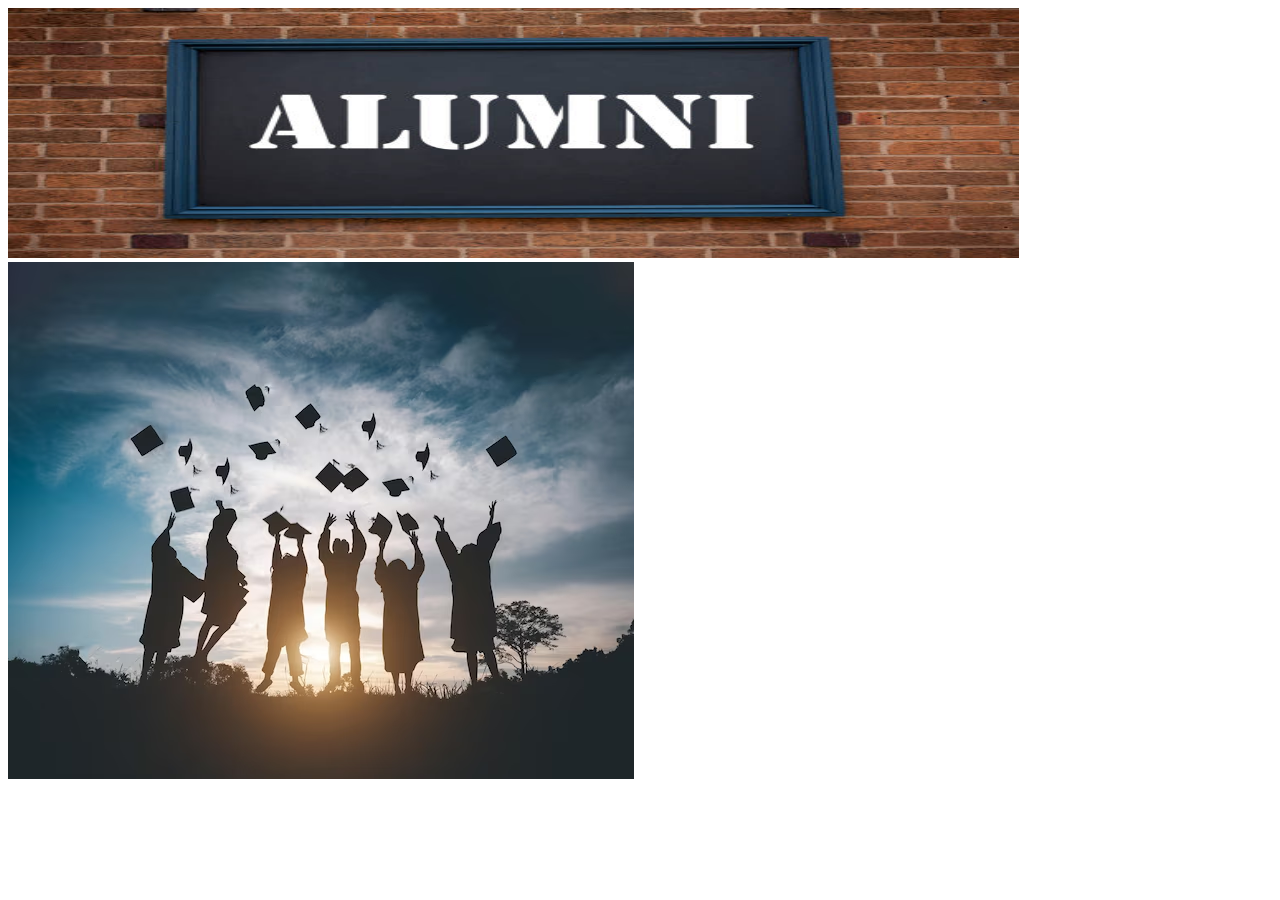
<file: index.html>
<!DOCTYPE html>
<html lang="en">
<head>
    <meta charset="UTF-8">
    <meta name="viewport" content="width=device-width, initial-scale=1.0">
    <title>Alumini Website | CVRCE</title>
    <div class="container">
        
        <div class="top">
            <div class="aluminiimg">
                <img src="2.jpg" alt="alumini" width="80%"height="250px">
            </div>
            <img src="img5.avif" alt="">
        </div>
        <div class="bottom">

        </div>
    </div>
</head>
<body>
    
</body>
</html>
</file>
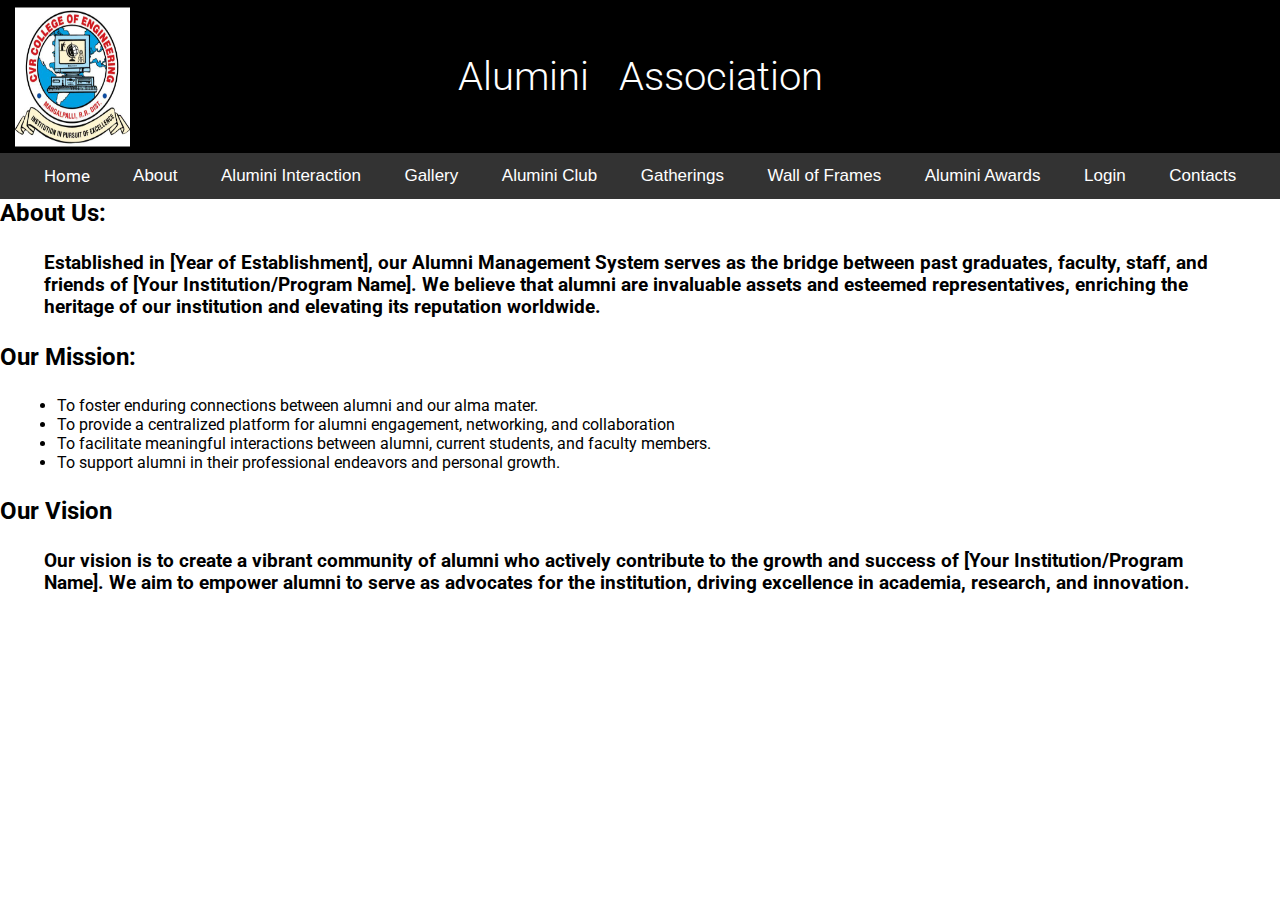
<file: About.html>
<!DOCTYPE html>
<html lang="en">
  <head>
    <meta charset="UTF-8" />
    <meta name="viewport" content="width=device-width, initial-scale=1.0" />
    <title>Alumini | CVRCE</title>
    <link rel="stylesheet" href="style.css" />
    <link rel="preconnect" href="https://fonts.gstatic.com" />
    <link
      href="https://fonts.googleapis.com/css2?family=Roboto:wght@300&display=swap"
      rel="stylesheet"
    />
  </head>
  <body>
    <div class="container">
      <div class="topbar">
        <h1 class="light-300" style="background-color: black">
          Alumini &nbsp; Association
        </h1>
        <img src="cvrlogo.jpg" alt="cvrlogo" width="9%" height="20%" />

        <div class="navbar">
          <ul>
            <div class="dropdown">
              <p><span class="dropbtn">Home</span></p>
              <div class="dropdown-content">
                <a href="index.html">Home</a>
              </div>
            </div>
            <div class="dropdown">
              <button class="dropbtn">About</button>
              <div class="dropdown-content">
                <a href="About.html">About us</a>
                <a href="OurTeam.html">Our Team</a>
              </div>
            </div>
            <div class="dropdown">
              <button class="dropbtn">Alumini&nbsp;Interaction</button>
              <div class="dropdown-content">
                <a href="AluminiInteraction.html"> Former Scholars</a>
                <a href="MOu.html">MoU </a>
                <a href="TechTalks.html"> Tech sphere</a>
                <a href="Expo.html">Expo</a>
                <a href="CampusDrives.html">CampusDrives</a>
              </div>
            </div>

            <div class="dropdown">
              <button class="dropbtn">Gallery</button>
              <div class="dropdown-content">
                <a href="Gallery.html">Gallery</a>
              </div>
            </div>
            <div class="dropdown">
              <button class="dropbtn">Alumini Club</button>
              <div class="dropdown-content">
                <a href="AluminiClub.html">Alumini Club</a>
              </div>
            </div>
            <div class="dropdown">
              <button class="dropbtn">Gatherings</button>
              <div class="dropdown-content">
                <a href="Overseas.html">Overseas</a>
                <a href="Oncampus.html">On Campus </a>
              </div>
            </div>

            <div class="dropdown">
              <button class="dropbtn">Wall of Frames</button>
              <div class="dropdown-content">
                <a href="Wallofframes.html">Wall Of Frames</a>
              </div>
            </div>
            <div class="dropdown">
              <button class="dropbtn">Alumini Awards</button>
              <div class="dropdown-content">
                <a href="AluminiAwards.html">Alumini Awards</a>
              </div>
            </div>
            <div class="dropdown">
              <button class="dropbtn">Login</button>
              <div class="dropdown-content">
                <a href="Login.html">Login</a>
                <a href="NewAdmin.html">NewAdmin</a>
                <a href="NewStaff.html">NewStaff</a>
              </div>
            </div>
            <div class="dropdown">
              <button class="dropbtn">Contacts</button>
              <div class="dropdown-content">
                <a href="Contacts.html">Contacts</a>
              </div>
            </div>
          </ul>
        </div>
      </div>

      <div class="content">
        <h2>About Us:</h2>
        <h3>
          Established in [Year of Establishment], our Alumni Management System
          serves as the bridge between past graduates, faculty, staff, and
          friends of [Your Institution/Program Name]. We believe that alumni are
          invaluable assets and esteemed representatives, enriching the heritage
          of our institution and elevating its reputation worldwide.
        </h3>
        <h2>Our Mission:</h2>

        <ul>
          <li>
            To foster enduring connections between alumni and our alma mater.
          </li>
          <li>
            To provide a centralized platform for alumni engagement, networking,
            and collaboration
          </li>
          <li>
            To facilitate meaningful interactions between alumni, current
            students, and faculty members.
          </li>
          <li>
            To support alumni in their professional endeavors and personal
            growth.
          </li>
        </ul>

        <h2>Our Vision</h2>
        <h3>
          Our vision is to create a vibrant community of alumni who actively
          contribute to the growth and success of [Your Institution/Program
          Name]. We aim to empower alumni to serve as advocates for the
          institution, driving excellence in academia, research, and innovation.
        </h3>
      </div>
    </div>
  </body>
</html>
</file>
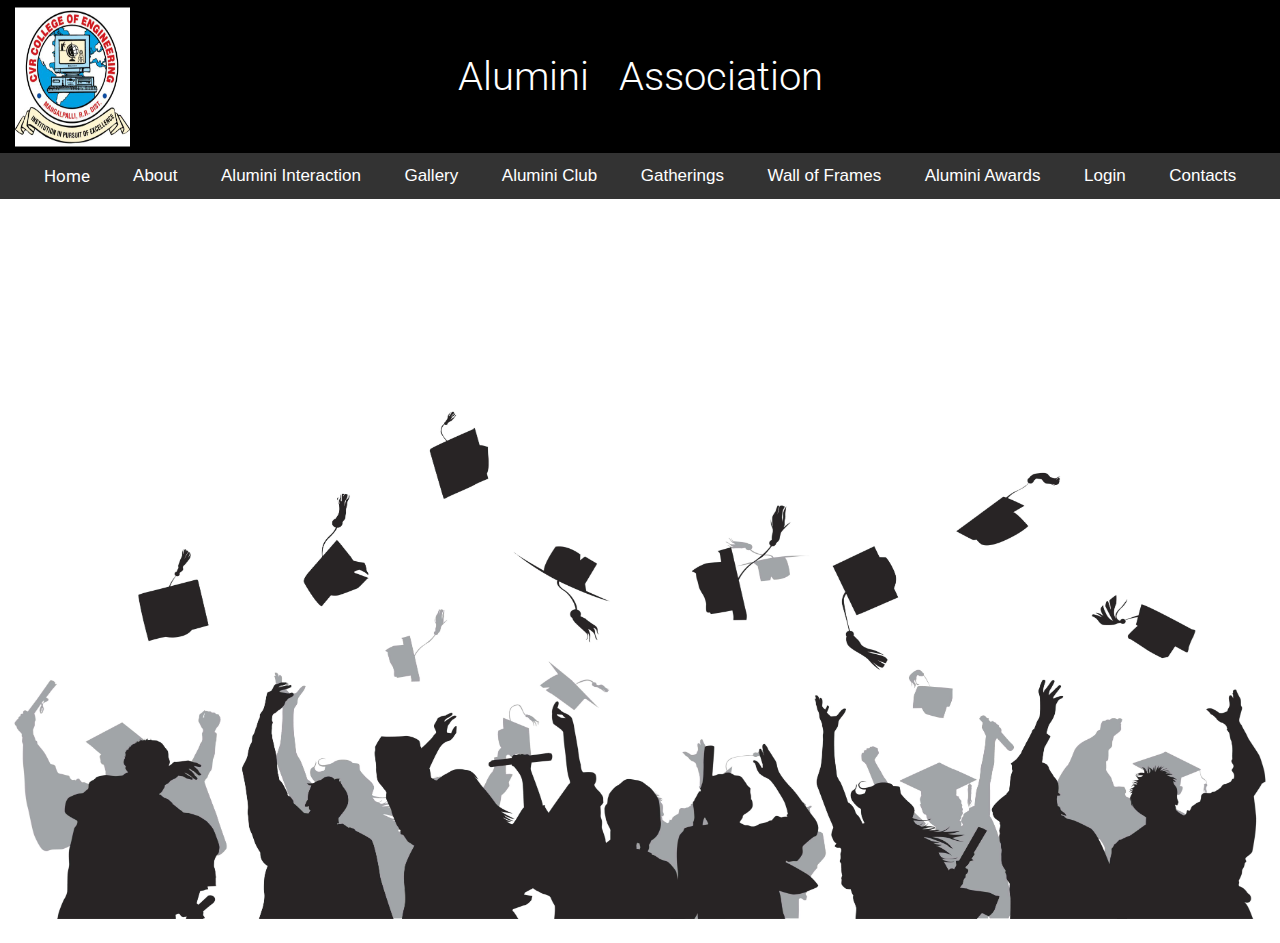
<file: AluminiClub.html>
<!DOCTYPE html>
<html lang="en">
  <head>
    <meta charset="UTF-8" />
    <meta name="viewport" content="width=device-width, initial-scale=1.0" />
    <title>Alumini | CVRCE</title>
    <link rel="stylesheet" href="style.css" />
    <link rel="preconnect" href="https://fonts.gstatic.com" />
    <link
      href="https://fonts.googleapis.com/css2?family=Roboto:wght@300&display=swap"
      rel="stylesheet"
    />
  </head>
  <body>
    <div class="container">
      <div class="topbar">
        <h1 class="light-300" style="background-color: black">
          Alumini &nbsp; Association
        </h1>
        <img src="cvrlogo.jpg" alt="cvrlogo" width="9%" height="20%" />

        <div class="navbar">
           
            <ul>
              <div class="dropdown">
                <p><span class="dropbtn">Home</span></p>
                <div class="dropdown-content">
                  <a href="index.html">Home</a>
                </div>
              </div>
              <div class="dropdown">
                <button class="dropbtn">About</button>
                <div class="dropdown-content">
                  <a href="About.html">About us</a>
                  <a href="OurTeam.html">Our Team</a>
                </div>
              </div>
              <div class="dropdown">
                <button class="dropbtn">Alumini&nbsp;Interaction</button>
                <div class="dropdown-content">
                  <a href="AluminiInteraction.html"> Former Scholars</a>
                  <a href="MOu.html">MoU </a>
                  <a href="TechTalks.html"> Tech sphere</a>
                  <a href="Expo.html">Expo</a>
                  <a href="CampusDrives.html">CampusDrives</a>
                </div>
              </div>

              <div class="dropdown">
                <button class="dropbtn">Gallery</button>
                <div class="dropdown-content">
                  <a href="Gallery.html">Gallery</a>
                </div>
              </div>
              <div class="dropdown">
                <button class="dropbtn">Alumini Club</button>
                <div class="dropdown-content">
                  <a href="AluminiClub.html">Alumini Club</a>
                </div>
              </div>
              <div class="dropdown">
                <button class="dropbtn">Gatherings</button>
                <div class="dropdown-content">
                  <a href="Overseas.html">Overseas</a>
                  <a href="Oncampus.html">On Campus </a>
                </div>
              </div>

              <div class="dropdown">
                <button class="dropbtn">Wall of Frames</button>
                <div class="dropdown-content">
                  <a href="Wallofframes.html">Wall Of Frames</a>
                </div>
              </div>
              <div class="dropdown">
                <button class="dropbtn">Alumini Awards</button>
                <div class="dropdown-content">
                  <a href="AluminiAwards.html">Alumini Awards</a>
                </div>
              </div>
              <div class="dropdown">
                <button class="dropbtn">Login </button>
                <div class="dropdown-content">
                  <a href="Login.html">Login</a>
                  <a href="NewAdmin.html">NewAdmin</a>
                  <a href="NewStaff.html">NewStaff</a>
                </div>
              </div>
              <div class="dropdown">
                <button class="dropbtn">Contacts</button>
                <div class="dropdown-content">
                  <a href="Contacts.html">Contacts</a>
                </div>
              </div>
            </ul>
           
        </div>
      </div>

      <div class="top">
        <img src="img9.jpg" alt="backgroundimg" width="100%" />
      </div>
    </div>
  </body>
</html>
</file>
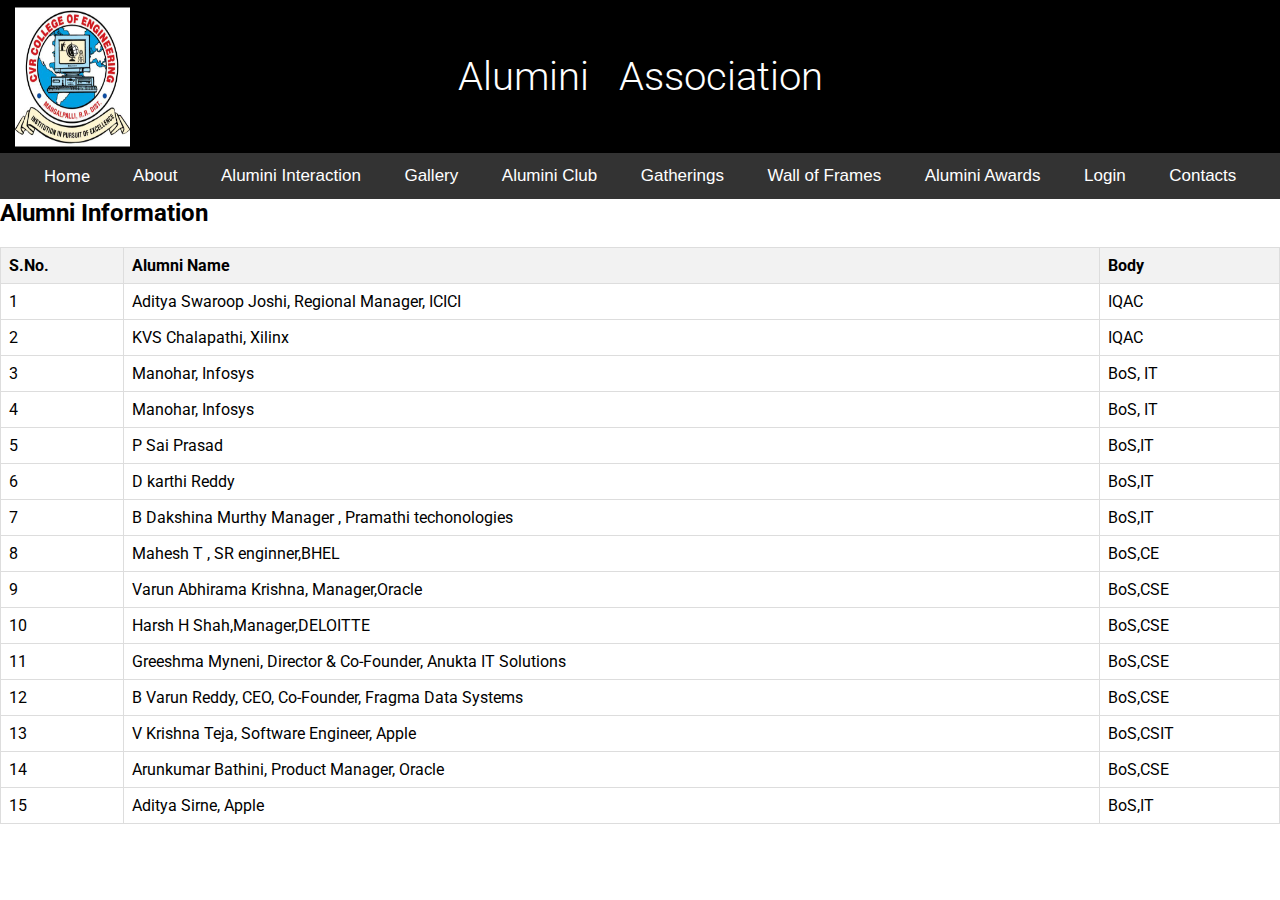
<file: AluminiInteraction.html>
<!DOCTYPE html>
<html lang="en">
  <head>
    <meta charset="UTF-8" />
    <meta name="viewport" content="width=device-width, initial-scale=1.0" />
    <title>Alumini | CVRCE</title>
    <link rel="stylesheet" href="style.css" />
    <link rel="preconnect" href="https://fonts.gstatic.com" />
    <link
      href="https://fonts.googleapis.com/css2?family=Roboto:wght@300&display=swap"
      rel="stylesheet"
    />
  </head>
  <body>
    <div class="container">
      <div class="topbar">
        <h1 class="light-300" style="background-color: black">
          Alumini &nbsp; Association
        </h1>
        <img src="cvrlogo.jpg" alt="cvrlogo" width="9%" height="20%" />

        <div class="navbar">
           
            <ul>
              <div class="dropdown">
                <p><span class="dropbtn">Home</span></p>
                <div class="dropdown-content">
                  <a href="index.html">Home</a>
                </div>
              </div>
              <div class="dropdown">
                <button class="dropbtn">About</button>
                <div class="dropdown-content">
                  <a href="About.html">About us</a>
                  <a href="OurTeam.html">Our Team</a>
                </div>
              </div>
              <div class="dropdown">
                <button class="dropbtn">Alumini&nbsp;Interaction</button>
                <div class="dropdown-content">
                  <a href="AluminiInteraction.html"> Former Scholars</a>
                  <a href="MOu.html">MoU </a>
                  <a href="TechTalks.html"> Tech sphere</a>
                  <a href="Expo.html">Expo</a>
                  <a href="CampusDrives.html">CampusDrives</a>
                </div>
              </div>

              <div class="dropdown">
                <button class="dropbtn">Gallery</button>
                <div class="dropdown-content">
                  <a href="Gallery.html">Gallery</a>
                </div>
              </div>
              <div class="dropdown">
                <button class="dropbtn">Alumini Club</button>
                <div class="dropdown-content">
                  <a href="AluminiClub.html">Alumini Club</a>
                </div>
              </div>
              <div class="dropdown">
                <button class="dropbtn">Gatherings</button>
                <div class="dropdown-content">
                  <a href="Overseas.html">Overseas</a>
                  <a href="Oncampus.html">On Campus </a>
                </div>
              </div>

              <div class="dropdown">
                <button class="dropbtn">Wall of Frames</button>
                <div class="dropdown-content">
                  <a href="Wallofframes.html">Wall Of Frames</a>
                </div>
              </div>
              <div class="dropdown">
                <button class="dropbtn">Alumini Awards</button>
                <div class="dropdown-content">
                  <a href="AluminiAwards.html">Alumini Awards</a>
                </div>
              </div>
              <div class="dropdown">
                <button class="dropbtn">Login </button>
                <div class="dropdown-content">
                  <a href="Login.html">Login</a>
                  <a href="NewAdmin.html">NewAdmin</a>
                  <a href="NewStaff.html">NewStaff</a>
                </div>
              </div>
              <div class="dropdown">
                <button class="dropbtn">Contacts</button>
                <div class="dropdown-content">
                  <a href="Contacts.html">Contacts</a>
                </div>
              </div>
            </ul>
           
        </div>
      </div>

      <title>Alumni Information</title>
      <style>
        table {
          width: 100%;
          border-collapse: collapse;
          margin-top: 20px;
        }
    
        th, td {
          border: 1px solid #dddddd;
          text-align: left;
          padding: 8px;
        }
    
        th {
          background-color: #f2f2f2;
        }
      </style>
    </head>
    <body>
    
      <h2>Alumni Information</h2>
    
      <table>
        <thead>
          <tr>
            <th>S.No.</th>
            <th>Alumni Name</th>
            <th>Body</th>
          </tr>
        </thead>
        <tbody>
          <tr>
            <td>1</td>
            <td>Aditya Swaroop Joshi, Regional Manager, ICICI</td>
            <td>IQAC</td>
          </tr>
          <tr>
            <td>2</td>
            <td>KVS Chalapathi, Xilinx</td>
            <td>IQAC</td>
          </tr>
          <tr>
            <td>3</td>
            <td>Manohar, Infosys</td>
            <td>BoS, IT</td>
          </tr>
           
          <tr>
            <td>4</td>
            <td>Manohar, Infosys</td>
            <td>BoS, IT</td>
          </tr>
          <tr>
            <td>5</td>
            <td>  P Sai Prasad </td>
            <td>BoS,IT</td>
          </tr>
          <tr>
            <td>6</td>
            <td>D karthi Reddy </td>
            <td>BoS,IT</td>
          </tr>
          <tr>
            <td>7</td>
            <td>B Dakshina Murthy Manager , Pramathi techonologies </td>
            <td>BoS,IT</td>
          </tr>
          <tr>
            <td>8</td>
            <td>Mahesh T , SR enginner,BHEL</td>
            <td>BoS,CE</td>
          </tr>
          <tr>
            <td>9</td>
            <td>Varun Abhirama Krishna, Manager,Oracle </td>
            <td>BoS,CSE</td>
          </tr>
          <tr>
            <td>10</td>
            <td>Harsh H Shah,Manager,DELOITTE</td>
            <td>BoS,CSE</td>
          </tr>
          <tr>
            <td>11</td>
            <td> Greeshma Myneni, Director & Co-Founder, Anukta IT Solutions</td>
            <td>BoS,CSE</td>
          </tr>
          <tr>
            <td>12</td>
            <td>B Varun Reddy, CEO, Co-Founder, Fragma Data Systems</td>
            <td>BoS,CSE</td>
          </tr> <tr>
            <td>13</td>
            <td> V Krishna Teja, Software Engineer, Apple</td>
            <td>BoS,CSIT</td>
          </tr> <tr>
            <td>14</td>
            <td>  Arunkumar Bathini, Product Manager, Oracle</td>
            <td>BoS,CSE</td>
          </tr> <tr>
            <td>15</td>
            <td>  Aditya Sirne, Apple</td>
            <td>BoS,IT</td>
          </tr>
          
        </tbody>
      </table>
    
    </div>
  </body>
</html>
</file>
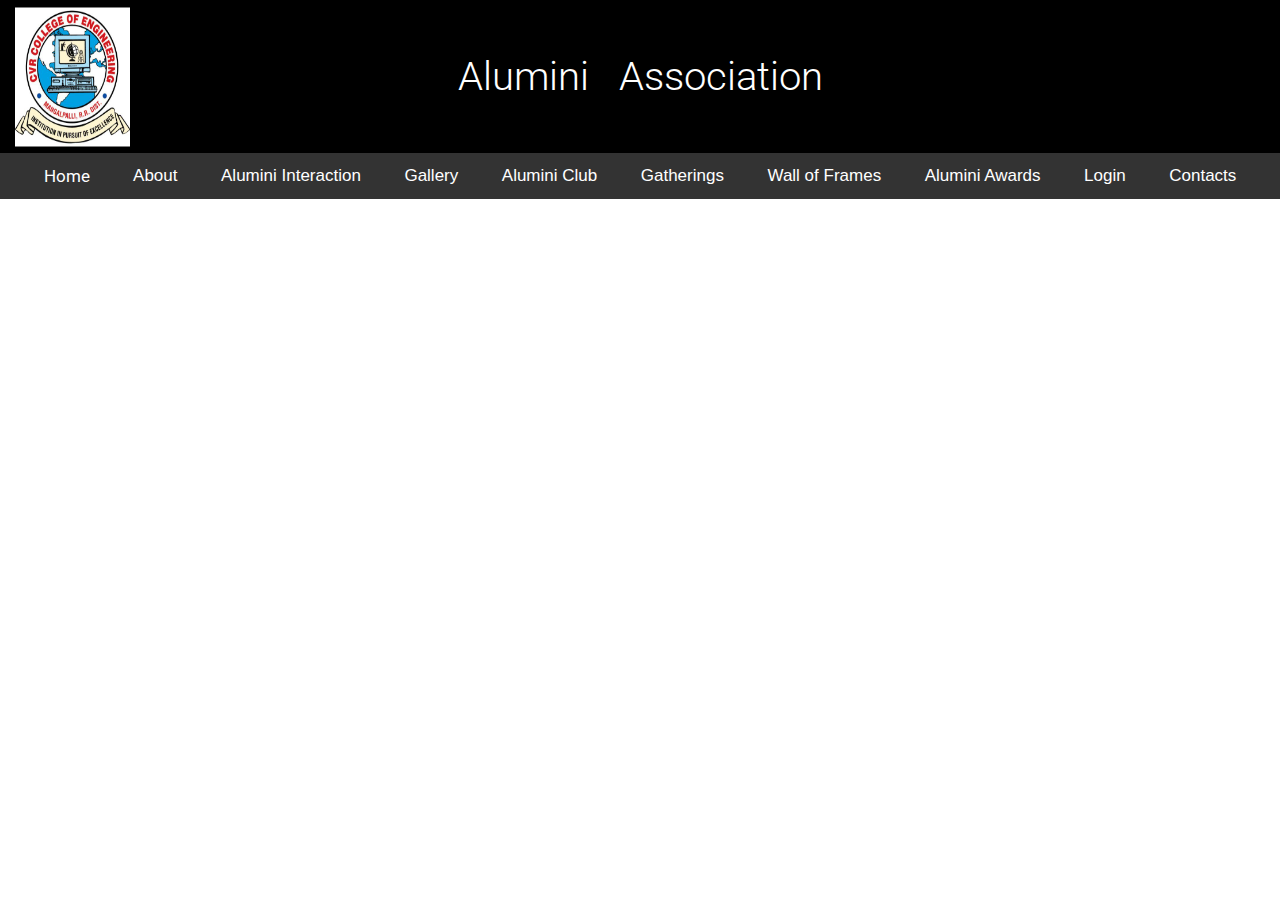
<file: Contacts.html>
<!DOCTYPE html>
<html lang="en">
  <head>
    <meta charset="UTF-8" />
    <meta name="viewport" content="width=device-width, initial-scale=1.0" />
    <title>Alumini | CVRCE</title>
    <link rel="stylesheet" href="style.css" />
    <link rel="preconnect" href="https://fonts.gstatic.com" />
    <link
      href="https://fonts.googleapis.com/css2?family=Roboto:wght@300&display=swap"
      rel="stylesheet"
    />
  </head>
  <body>
    <div class="container">
      <div class="topbar">
        <h1 class="light-300" style="background-color: black">
          Alumini &nbsp; Association
        </h1>
        <img src="cvrlogo.jpg" alt="cvrlogo" width="9%" height="20%" />

        <div class="navbar">
           
            <ul>
              <div class="dropdown">
                <p><span class="dropbtn">Home</span></p>
                <div class="dropdown-content">
                  <a href="index.html">Home</a>
                </div>
              </div>
              <div class="dropdown">
                <button class="dropbtn">About</button>
                <div class="dropdown-content">
                  <a href="About.html">About us</a>
                  <a href="OurTeam.html">Our Team</a>
                </div>
              </div>
              <div class="dropdown">
                <button class="dropbtn">Alumini&nbsp;Interaction</button>
                <div class="dropdown-content">
                  <a href="AluminiInteraction.html"> Former Scholars</a>
                  <a href="MOu.html">MoU </a>
                  <a href="TechTalks.html"> Tech sphere</a>
                  <a href="Expo.html">Expo</a>
                  <a href="CampusDrives.html">CampusDrives</a>
                </div>
              </div>

              <div class="dropdown">
                <button class="dropbtn">Gallery</button>
                <div class="dropdown-content">
                  <a href="Gallery.html">Gallery</a>
                </div>
              </div>
              <div class="dropdown">
                <button class="dropbtn">Alumini Club</button>
                <div class="dropdown-content">
                  <a href="AluminiClub.html">Alumini Club</a>
                </div>
              </div>
              <div class="dropdown">
                <button class="dropbtn">Gatherings</button>
                <div class="dropdown-content">
                  <a href="Overseas.html">Overseas</a>
                  <a href="Oncampus.html">On Campus </a>
                </div>
              </div>

              <div class="dropdown">
                <button class="dropbtn">Wall of Frames</button>
                <div class="dropdown-content">
                  <a href="Wallofframes.html">Wall Of Frames</a>
                </div>
              </div>
              <div class="dropdown">
                <button class="dropbtn">Alumini Awards</button>
                <div class="dropdown-content">
                  <a href="AluminiAwards.html">Alumini Awards</a>
                </div>
              </div>
              <div class="dropdown">
                <button class="dropbtn">Login </button>
                <div class="dropdown-content">
                  <a href="Login.html">Login</a>
                  <a href="NewAdmin.html">NewAdmin</a>
                  <a href="NewStaff.html">NewStaff</a>
                </div>
              </div>
              <div class="dropdown">
                <button class="dropbtn">Contacts</button>
                <div class="dropdown-content">
                  <a href="Contacts.html">Contacts</a>
                </div>
              </div>
            </ul>
           
        </div>
      </div>

    
    </div>
  </body>
</html>
</file>
<file: style.css>
*{
    box-sizing: border-box;
    margin: 0px 0px;
    padding: 0px 0px;
 }
 body
 {
    font-family: 'Roboto',sans-serif;
 }
 .conatainer{
    position: relative;
 }
 .topbar{
   background-color: black;  
   color: white;
  
   text-align: center;
   position: relative;
   
 }
 .topbar h1 
 {
   padding: 53px;
   margin: 0px 0px;
   color: #fff;
   text-align: center;
   font-size: 40px;
   font-family: revert;
   
 
 }
 .light-300 {
    font-family: 'Roboto', sans-serif;
    font-weight: 300; 
}

 .topbar img{
     
        position: absolute;
        top: 77px;
        left: 15px;
        transform: translateY(-50%);
        height: 139px;
   

 }
 
 .top img {
      
    margin-right: 0px;
    margin-bottom: 20px;
    margin-left: 0px;
    height: 80vh;
    position: relative;
}
.navbar {
    background-color: #333;
    padding: 13px 0;
    text-align: center;
}
.navbar ul {
    list-style-type: none;
    padding: 0;
    margin: 0;
    display: flex;
    justify-content: space-evenly;
}
.navbar li {
    margin: 0 10px;
    position: relative;
}
.navbar a {
     
    text-decoration: none;
    padding: 10px 15px;
    display: block;
}
.navbar a:hover {
    background-color: #555;
}
.dropdown-content {
    display: none;
    position: absolute;
    background-color: #333;
    min-width: 160px;
    z-index: 1;
}
.dropbtn{
    background-color:transparent;
    color: white;
    border: none;
    outline: 0;
  font-size: 17px;

}
.dropdown-content a {
    
    padding: 12px 16px;
    text-decoration: none;
    display: block;
    text-align: left;
    background-color: transparent;
    border: none;
    color: white;
    }
.dropdown-content a:hover {
    background-color: #555;
}
 

.dropdown:hover .dropdown-content {
    display: block;
}


.Info
{
    position: absolute;
    top: 40vh;
    left: 30vh;
     font-family: system-ui, -apple-system, BlinkMacSystemFont, 'Segoe UI', Roboto, Oxygen, Ubuntu, Cantarell, 'Open Sans', 'Helvetica Neue', sans-serif;
}

.Info h3
{
    font-weight: 600;
     
}

.Info #title
{
    margin-bottom: 10px;
     
    text-align: center;
}
<<<<<<< HEAD

.content h2{

    margin: 15px 29px;
}
 
.content h3{

    margin: 25px 44px;
}

.content ul
{
    margin: 25px 57px;
}
</file>
